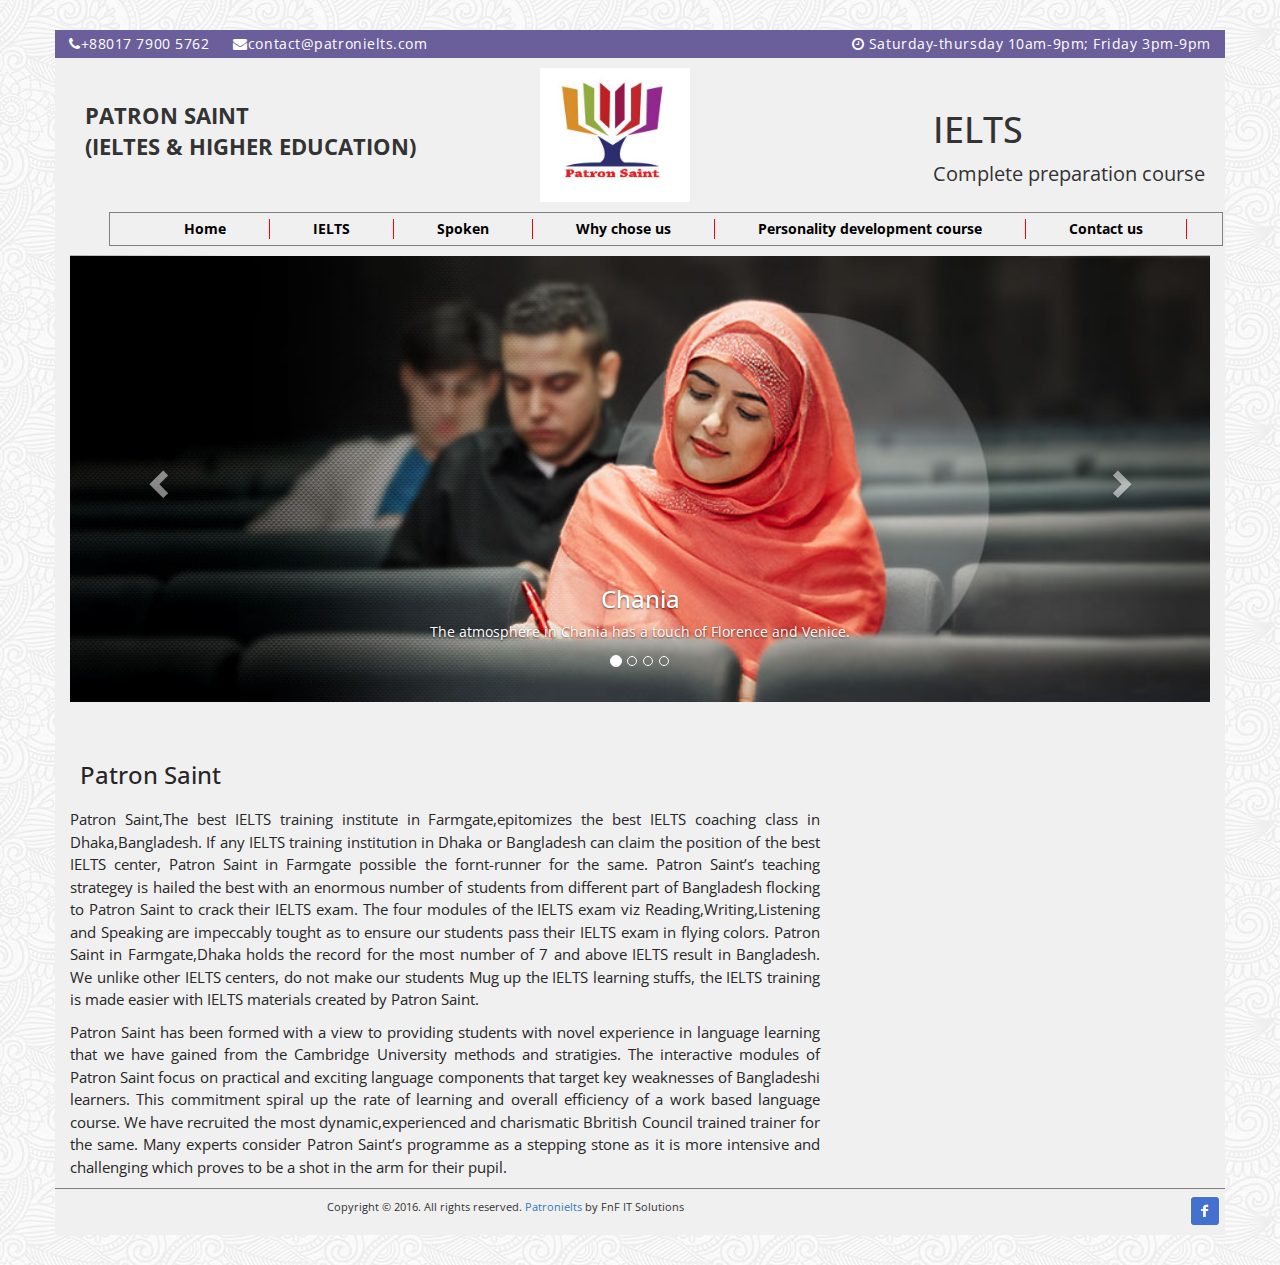
<file: index.html>
<html>
    <head>
        <title>Pattron</title>
        <link rel="stylesheet" href="style.css">
        <link href='https://fonts.googleapis.com/css?family=Open+Sans:400,600' rel='stylesheet' type='text/css'>
        <link rel="stylesheet" href="font-awesome/css/font-awesome.min.css">
        <link rel="icon" type="image/png" href="images/favicon.ico">
		<link rel="stylesheet" href="css/owl.carousel.css">
		<!--Bootstrap -->
		<meta name="viewport" content="width=device-width, initial-scale=1">
		<link rel="stylesheet" href="css/bootstrap.min.css">
    </head>
    <body>
        <div class="mrmain">
            <div class="continfo fix">
                <div class="contleft">
                   <p><i class="fa fa-phone"></i>+88017 7900 5762</p>
                   <p><i class="fa fa-envelope"></i>contact@patronielts.com</p>
                </div>
                <div class="contright">
                    <p><i class="fa fa-clock-o"></i> Saturday-thursday 10am-9pm; Friday 3pm-9pm</p>
                </div>
            </div>
            <div class="logo fix">
                
              <div class="paraone">
                    <p>PATRON SAINT<br>(IELTES &amp; HIGHER EDUCATION)</p>
                </div>
                <img src="images/logo.jpg"  alt="">
                <div class="paratwo">
                    <h1>IELTS</h1>
                    <P>Complete preparation course</P>
                </div>
            </div>
            <div class="menu">
                <ul>
                    <li><a href="index.html">Home</a></li>
                    <li><a href="ielts.html">IELTS</a></li>
                    <li><a href="spoken.html">Spoken</a></li>
                    <li><a href="whyus.html">Why chose us</a></li>
                    <li><a href="persondev.html">Personality development course</a></li>
                    <li><a href="contact.html">Contact us</a></li>
                </ul>
            </div>
			
            <!-- slider -->
			
			<div class="container">
			  <br>
			  <div id="myCarousel" class="carousel slide" data-ride="carousel">
				<!-- Indicators -->
				<ol class="carousel-indicators">
				  <li data-target="#myCarousel" data-slide-to="0" class="active"></li>
				  <li data-target="#myCarousel" data-slide-to="1"></li>
				  <li data-target="#myCarousel" data-slide-to="2"></li>
				  <li data-target="#myCarousel" data-slide-to="3"></li>
				</ol>

				<!-- Wrapper for slides -->
				<div class="carousel-inner" role="listbox">

				  <div class="item active">
					<img src="images/slide1.jpg" alt="Chania" width="460" height="345">
					<div class="carousel-caption">
					  <h3>Chania</h3>
					  <p>The atmosphere in Chania has a touch of Florence and Venice.</p>
					</div>
				  </div>

				  <div class="item">
					<img src="images/slide2.jpg" alt="Chania" width="460" height="345">
					<div class="carousel-caption">
					  <h3>Chania</h3>
					  <p>The atmosphere in Chania has a touch of Florence and Venice.</p>
					</div>
				  </div>
				
				  <div class="item">
					<img src="images/slide3.jpg" alt="Flower" width="460" height="345">
					<div class="carousel-caption">
					  <h3>Flowers</h3>
					  <p>Beatiful flowers in Kolymbari, Crete.</p>
					</div>
				  </div>

				  <div class="item">
					<img src="images/slide4.jpg" alt="Flower" width="460" height="345">
					<div class="carousel-caption">
					  <h3>Flowers</h3>
					  <p>Beatiful flowers in Kolymbari, Crete.</p>
					</div>
				  </div>
			  
				</div>

				<!-- Left and right controls -->
				<a class="left carousel-control" href="#myCarousel" role="button" data-slide="prev">
				  <span class="glyphicon glyphicon-chevron-left" aria-hidden="true"></span>
				  <span class="sr-only">Previous</span>
				</a>
				<a class="right carousel-control" href="#myCarousel" role="button" data-slide="next">
				  <span class="glyphicon glyphicon-chevron-right" aria-hidden="true"></span>
				  <span class="sr-only">Next</span>
				</a>
			  </div>
			</div>
			<!-- slider end-->
            <div class="container content fix">
                <div class="row"> 
					<div class="col-md-8"> 
						<h3>Patron Saint</h3>
						<div class="contarea">
							<p>Patron Saint,The best IELTS training institute in Farmgate,epitomizes the best IELTS coaching class in Dhaka,Bangladesh. If any IELTS training institution in Dhaka or Bangladesh can claim the position of the best IELTS center, Patron Saint in Farmgate possible the fornt-runner for the same. Patron Saint’s teaching strategey is hailed the best with an enormous number of students from different part of Bangladesh flocking to Patron Saint to crack their IELTS exam. The four modules of the IELTS exam viz Reading,Writing,Listening and Speaking are impeccably tought as to ensure our students pass their IELTS exam in flying colors. Patron Saint in Farmgate,Dhaka holds the record for the most number of 7 and above IELTS result in Bangladesh. We unlike other IELTS centers, do not make our students Mug up the IELTS learning stuffs, the IELTS training is made easier with IELTS materials created by Patron Saint.</p>
							<p>Patron Saint has been formed with a view to providing students with novel experience in language learning that we have gained from the Cambridge University methods and stratigies. The interactive modules of Patron Saint focus on practical and exciting language components that target key weaknesses of Bangladeshi learners. This commitment spiral up the rate of learning and overall efficiency of a work based language course. We have recruited the most dynamic,experienced and charismatic Bbritish Council trained trainer for the same. Many  experts consider Patron Saint’s programme as a stepping stone as it is more intensive and challenging which proves to be a shot in the arm for their pupil.</p>
					    </div>
					</div>
					<div class="col-md-4"> 
							<div class="embed-responsive embed-responsive-16by9">
							   <iframe class="embed-responsive-item" src="http://youtube.com/embed/QIZW52E">
							   </iframe>
							</div>
					</div>
                </div>
			 </div>
            <div class="footer fix">
                <p>Copyright &copy; 2016. All rights reserved. <a href="http://www.patronielts.com">Patronielts</a> by FnF IT Solutions
                <div class="socialmedia">
                    <a href="http://https://www.facebook.com/patronielts/?fref=ts"><img src="images/fb.png" alt=""></a>
                </div>
            </div>
		</div>
	  <script src="js/jquery-2.2.2.min.js" type="text/javascript"></script>
	  <script src="js/bootstrap.min.js" type="text/javascript"></script>
	  <script src="js/owl.carousel.min.js" type="text/javascript"></script>
    </body>
</html>
</file>
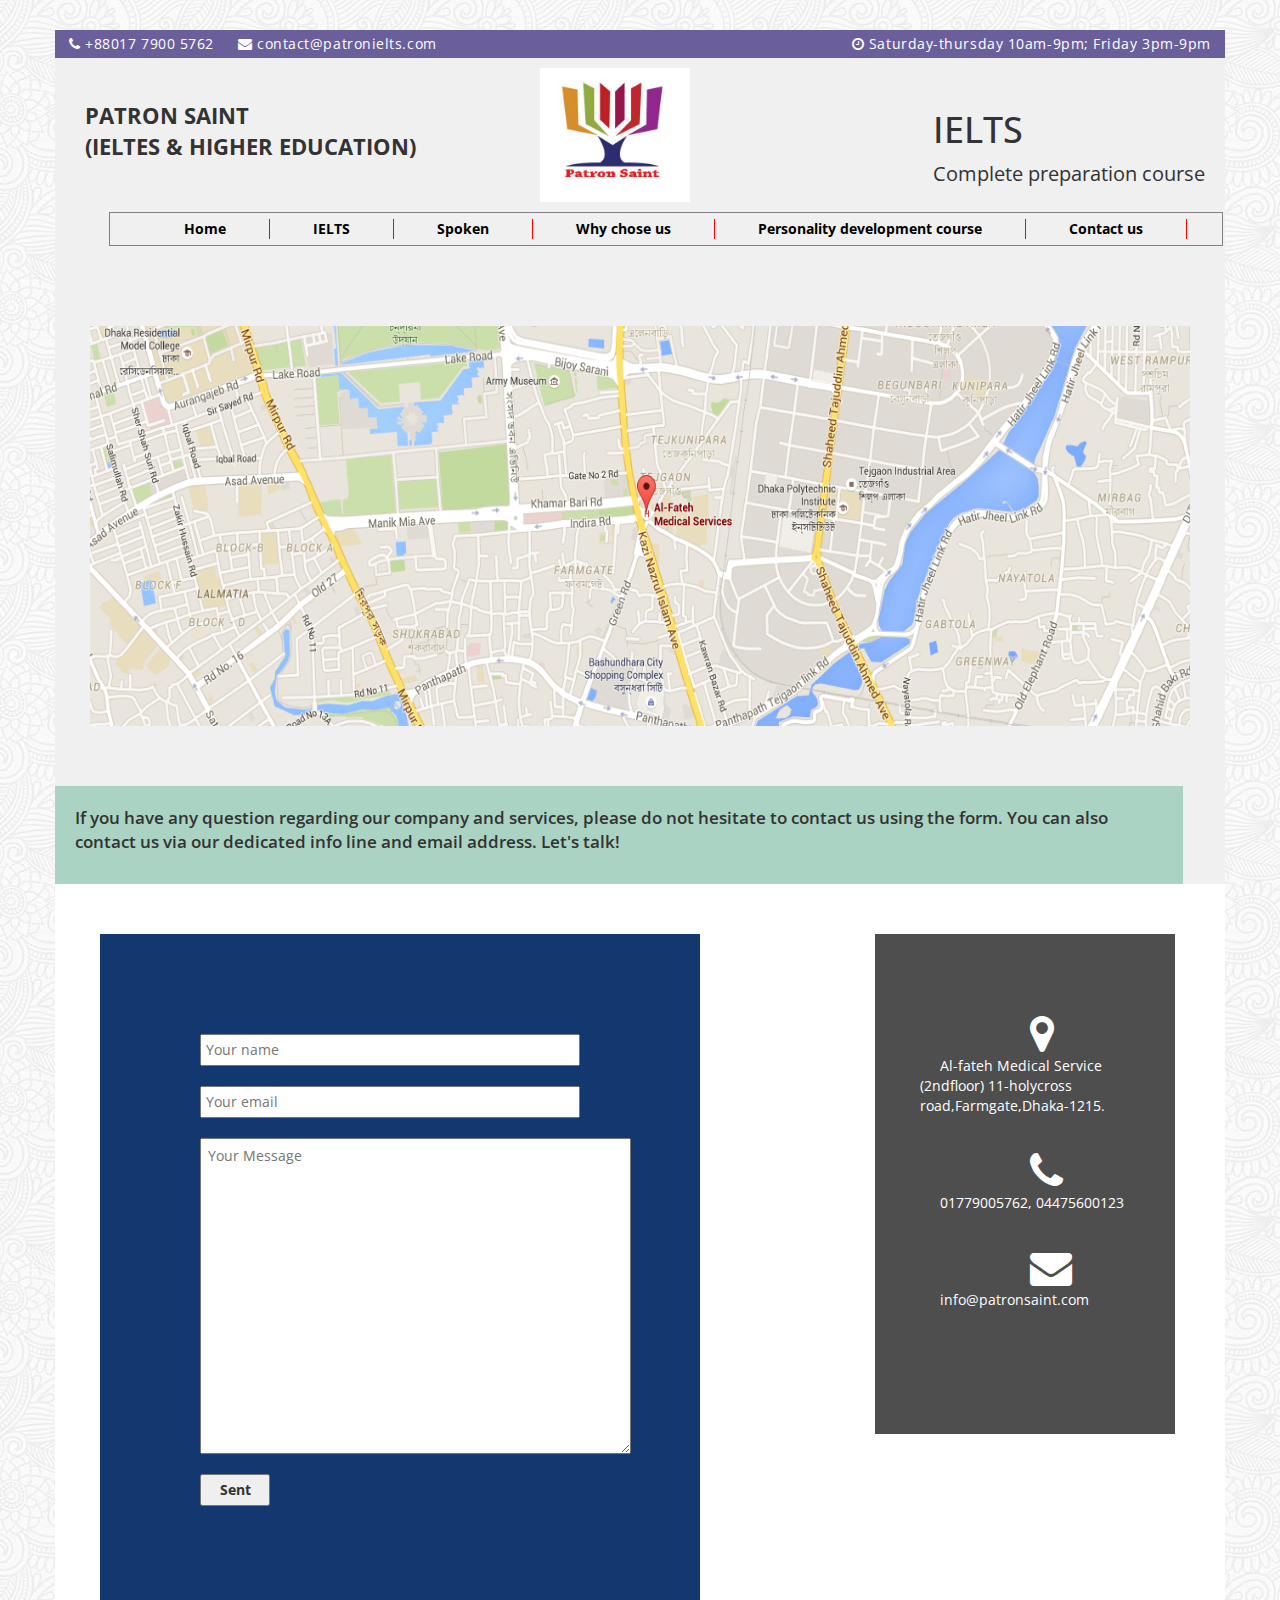
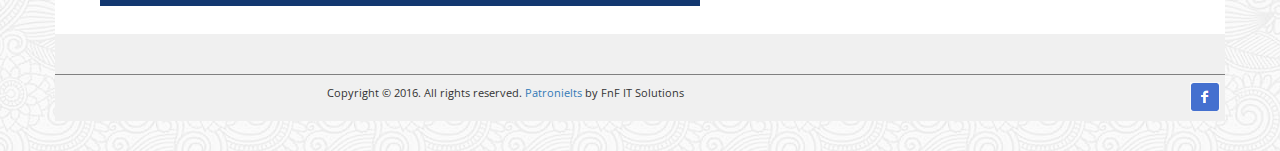
<file: contact.html>
<html>
    <head>
        <title>Pattron</title>
        <link rel="stylesheet" href="style.css">
        <link href='https://fonts.googleapis.com/css?family=Open+Sans' rel='stylesheet' type='text/css'>
        <link rel="stylesheet" href="font-awesome/css/font-awesome.min.css">
		<!--Bootstrap -->
		<meta name="viewport" content="width=device-width, initial-scale=1">
		<link rel="stylesheet" href="css/bootstrap.min.css">
    </head>
    <body>
       <div class="mrmain">
        <div class="continfo fix">
                <div class="contleft">
                    <p>
                    <i class="fa fa-phone"></i>         +88017 7900 5762</p>
                <p><i class="fa fa-envelope"></i>    contact@patronielts.com</p>
                </div>
                <div class="contright">
                    <p><i class="fa fa-clock-o"></i> Saturday-thursday 10am-9pm; Friday 3pm-9pm</p>
                </div>
            </div>
            <div class="logo fix">
                
              <div class="paraone">
                    <p>PATRON SAINT<br>(IELTES &amp; HIGHER EDUCATION)</p>
                </div>
                <img src="images/logo.jpg"  alt="">
                <div class="paratwo">
                    <h1>IELTS</h1>
                    <P>Complete preparation course</P>
                </div>
            </div>
        <div class="menu">
            <ul>
                <li><a href="index.html">Home</a></li>
                <li><a href="ielts.html">IELTS</a></li>
                <li><a href="spoken.html">Spoken</a></li>
                <li><a href="whyus.html">Why chose us</a></li>
                <li><a href="persondev.html">Personality development course</a></li>
                <li><a href="contact.html">Contact us</a></li>
            </ul>
        </div>
        <div class="googlemap">
            <img src="images/googlemap.png" alt="">
        </div>
        <div class="conmsg">
            <p>If you have any question regarding our company and services, please do not hesitate to contact  us using the form. You can also contact us via our dedicated info line and email address. Let's talk!</p>
        </div>
        <div class="navcontact">
            <div class="form">
                <form action="" method="">
                   <input type="text" name="name" placeholder="Your name"><br><br>
                   <input type="text" name="email" placeholder="Your email"><br>
                    <br><textarea name="message" id="" cols="50" rows="15" placeholder="Your Message"></textarea><br><br>
                    <input type="submit" value="Sent">
                </form>
            </div>
            <div class="allinfo">
                
                 
                  <p><i class="fa fa-map-marker fa-3x"></i>
                  <span> Al-fateh Medical Service  (2ndfloor)
                    11-holycross road,Farmgate,Dhaka-1215.
                    </span></p>
                    
               
                
                <p><i class="fa fa-phone fa-3x "></i>
                 <span> 01779005762, 04475600123</span>
                </p>
                <p><i class="fa fa-envelope fa-3x"></i> 
                 <span>
                info@patronsaint.com</span>
                  </p>
            </div>
        </div>
        <div class="footer fix">
                <p>Copyright &copy; 2016. All rights reserved. <a href="http://www.patronielts.com">Patronielts</a> by FnF IT Solutions
                <div class="socialmedia">
                    <a href="http://https://www.facebook.com/patronielts/?fref=ts"><img src="images/fb.png" alt=""></a>
                </div>
            </div>
        </div>
		<script src="js/jquery-2.2.2.min.js" type="text/javascript"></script>
	  <script src="js/bootstrap.min.js" type="text/javascript"></script>
    </body>
</html>
</file>
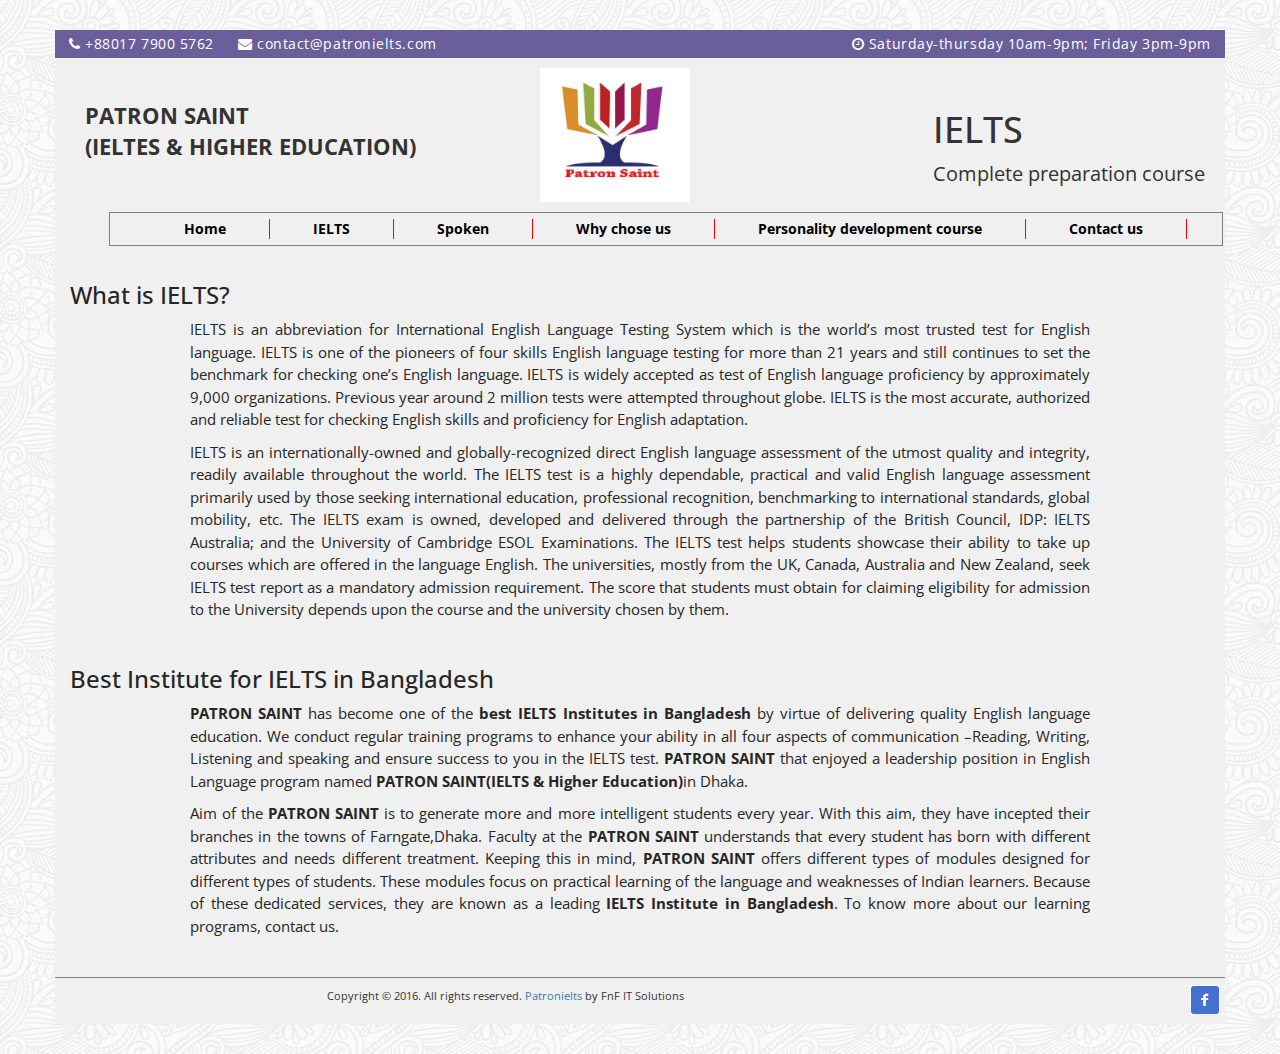
<file: ielts.html>
<html>
    <head>
        <title>Pattron</title>
        <link rel="stylesheet" href="style.css">
        <link href='https://fonts.googleapis.com/css?family=Open+Sans:400,600' rel='stylesheet' type='text/css'>
        <link rel="stylesheet" href="font-awesome/css/font-awesome.min.css">
		<!--Bootstrap -->
		<meta name="viewport" content="width=device-width, initial-scale=1">
		<link rel="stylesheet" href="css/bootstrap.min.css">
    </head>
    <body>
       <div class="mrmain">
        <div class="continfo fix">
                <div class="contleft">
                    <p>
                    <i class="fa fa-phone"></i>         +88017 7900 5762</p>
                <p><i class="fa fa-envelope"></i>    contact@patronielts.com</p>
                </div>
                <div class="contright">
                    <p><i class="fa fa-clock-o"></i> Saturday-thursday 10am-9pm; Friday 3pm-9pm</p>
                </div>
            </div>
            <div class="logo fix">
                
              <div class="paraone">
                    <p>PATRON SAINT<br>(IELTES &amp; HIGHER EDUCATION)</p>
                </div>
                <img src="images/logo.jpg"  alt="">
                <div class="paratwo">
                    <h1>IELTS</h1>
                    <P>Complete preparation course</P>
                </div>
            </div>
        <div class="menu">
            <ul>
                <li><a href="index.html">Home</a></li>
                <li><a href="ielts.html">IELTS</a></li>
                <li><a href="spoken.html">Spoken</a></li>
                <li><a href="whyus.html">Why chose us</a></li>
                <li><a href="persondev.html">Personality development course</a></li>
                <li><a href="contact.html">Contact us</a></li>
            </ul>
        </div>
        
        
        <div class="icontarea">
           <h3>What is IELTS?</h3>
            <p>IELTS is an abbreviation for International English Language Testing System which is the world’s  most trusted  test for English language. IELTS is one of the pioneers of four skills English language testing for more than 21 years and still continues to set the benchmark for checking one’s English language.  IELTS is widely accepted as test of  English language proficiency by approximately 9,000 organizations. Previous year around 2 million tests were attempted throughout globe. IELTS is the most accurate, authorized and reliable test for checking English skills and proficiency for English adaptation.</p>
            <p>IELTS is an internationally-owned and globally-recognized direct English language assessment of the utmost quality and integrity, readily available throughout the world. The IELTS test is a highly dependable, practical and valid English language assessment primarily used by those seeking international education, professional recognition, benchmarking to international standards, global mobility, etc. The IELTS exam is owned, developed and delivered through the partnership of the British Council, IDP: IELTS Australia; and the University of Cambridge ESOL Examinations. The IELTS test helps students showcase their ability to take up courses which are offered in the language English. The universities, mostly from the UK, Canada, Australia and New Zealand, seek IELTS test report as a mandatory admission requirement. The score that students must obtain for claiming eligibility for admission to the University depends upon the course and the university chosen by them.</p>
            <h3 class="ihead">Best Institute for IELTS in Bangladesh</h3>
            <p><b>PATRON SAINT</b> has become one of the <b>best IELTS Institutes in Bangladesh</b> by virtue of delivering quality English language education. We conduct regular training programs to enhance your ability in all four aspects of communication –Reading, Writing, Listening and speaking and ensure success to you in the IELTS test. <b>PATRON SAINT</b> that enjoyed a leadership position in English Language program named <b>PATRON SAINT(IELTS & Higher Education)</b>in Dhaka.</p>
            <p>Aim of the <b>PATRON SAINT</b> is to generate more and more intelligent students every year. With this aim, they have incepted their branches in the towns of Farngate,Dhaka. Faculty at the <b>PATRON SAINT</b> understands that every student has born with different attributes and needs different treatment. Keeping this in mind, <b>PATRON SAINT</b> offers different types of modules designed for different types of students. These modules focus on practical learning of the language and weaknesses of Indian learners. Because of these dedicated services, they are known as a leading <b>IELTS Institute in Bangladesh</b>. To know more about our learning programs, contact us. </p>
        </div>
        <div class="footer fix">
            <p>Copyright &copy; 2016. All rights reserved. <a href="http://www.patronielts.com">Patronielts</a> by FnF IT Solutions
                <div class="socialmedia">
                    <a href="http://https://www.facebook.com/patronielts/?fref=ts"><img src="images/fb.png" alt=""></a>
                </div>
        </div>
    </div>
        <script src="js/jquery-2.2.2.min.js" type="text/javascript"></script>
	  <script src="js/bootstrap.min.js" type="text/javascript"></script>
    </body>
</html>
</file>
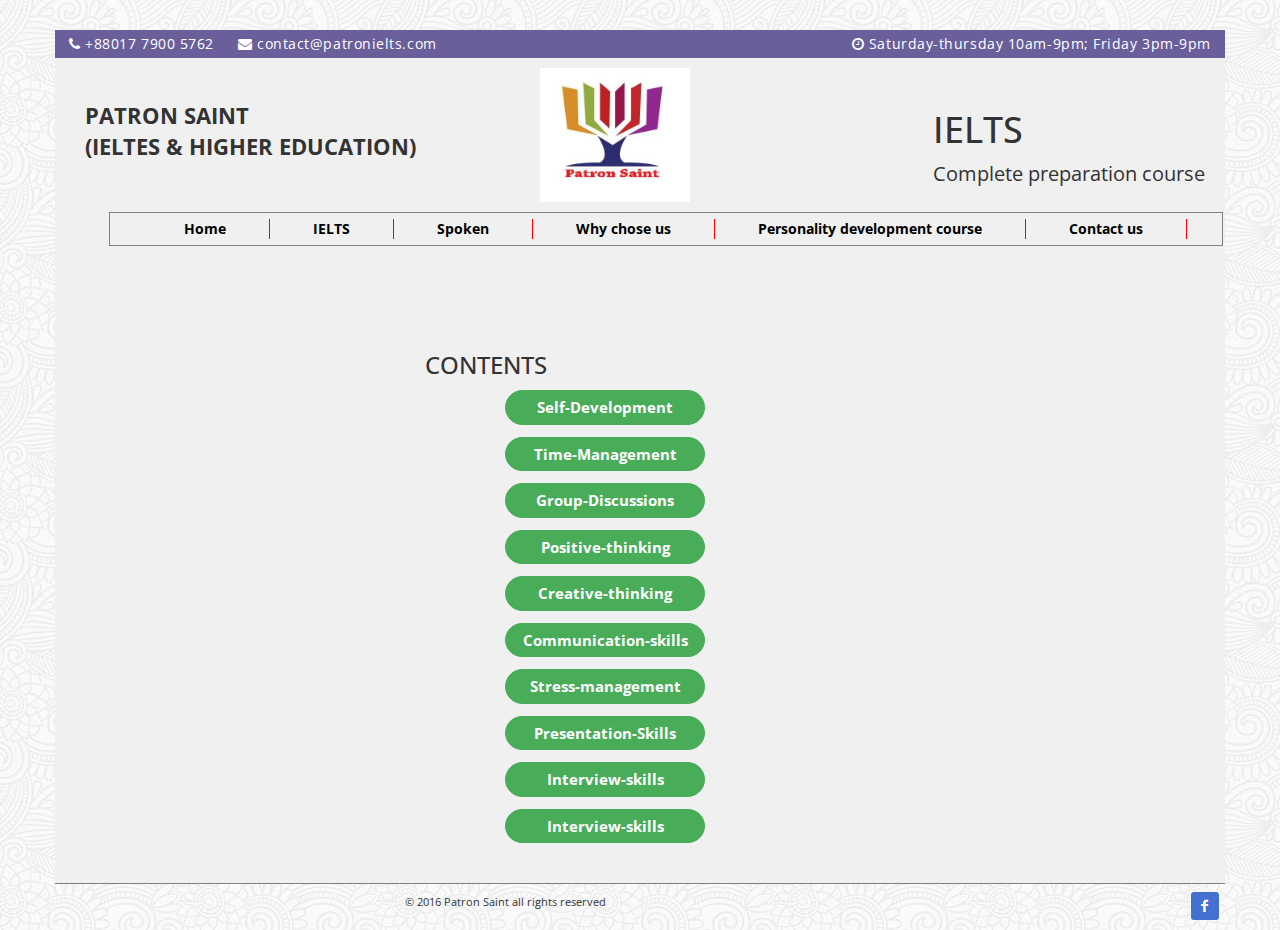
<file: persondev.html>
<html>
    <head>
        <title>Pattron</title>
        <link rel="stylesheet" href="style.css">
        <link href='https://fonts.googleapis.com/css?family=Open+Sans:400,600' rel='stylesheet' type='text/css'>
        <link rel="stylesheet" href="font-awesome/css/font-awesome.min.css">
		<!--Bootstrap -->
		<meta name="viewport" content="width=device-width, initial-scale=1">
		<link rel="stylesheet" href="css/bootstrap.min.css">
    </head>
    <body>
        <div class="mrmain">
        <div class="continfo fix">
                <div class="contleft">
                    <p>
                    <i class="fa fa-phone"></i>         +88017 7900 5762</p>
                <p><i class="fa fa-envelope"></i>    contact@patronielts.com</p>
                </div>
                <div class="contright">
                    <p><i class="fa fa-clock-o"></i> Saturday-thursday 10am-9pm; Friday 3pm-9pm</p>
                </div>
            </div>
            <div class="logo fix">
                
              <div class="paraone">
                    <p>PATRON SAINT<br>(IELTES &amp; HIGHER EDUCATION)</p>
                </div>
                <img src="images/logo.jpg"  alt="">
                <div class="paratwo">
                    <h1>IELTS</h1>
                    <P>Complete preparation course</P>
                </div>
            </div>
        <div class="menu">
            <ul>
                <li><a href="index.html">Home</a></li>
                <li><a href="ielts.html">IELTS</a></li>
                <li><a href="spoken.html">Spoken</a></li>
                <li><a href="whyus.html">Why chose us</a></li>
                <li><a href="persondev.html">Personality development course</a></li>
                <li><a href="contact.html">Contact us</a></li>
            </ul>
        </div>
        <div class="pcontent">
           <h3>CONTENTS</h3>
           <ul>
               <li><a href="#">Self-Development</a></li>
               <li><a href="#">Time-Management</a> </li>
               <li><a href="#">Group-Discussions</a> </li>
               <li><a href="#">Positive-thinking</a> </li>
               <li><a href="#">Creative-thinking </a></li>
               <li><a href="#">Communication-skills</a> </li>
               <li><a href="#">Stress-management</a> </li>
               <li><a href="#">Presentation-Skills </a></li>
               <li><a href="#">Interview-skills </a></li>
               <li><a href="#">Interview-skills</a> </li>
           </ul>
        </div>
        <div class="footer">
            <p>&copy; 2016 Patron Saint all rights reserved</p>
            <div class="socialmedia">
                <img src="images/fb.png" alt="">
            </div>
        </div>
        </div>
		<script src="js/jquery-2.2.2.min.js" type="text/javascript"></script>
	  <script src="js/bootstrap.min.js" type="text/javascript"></script>
    </body>
</html>
</file>
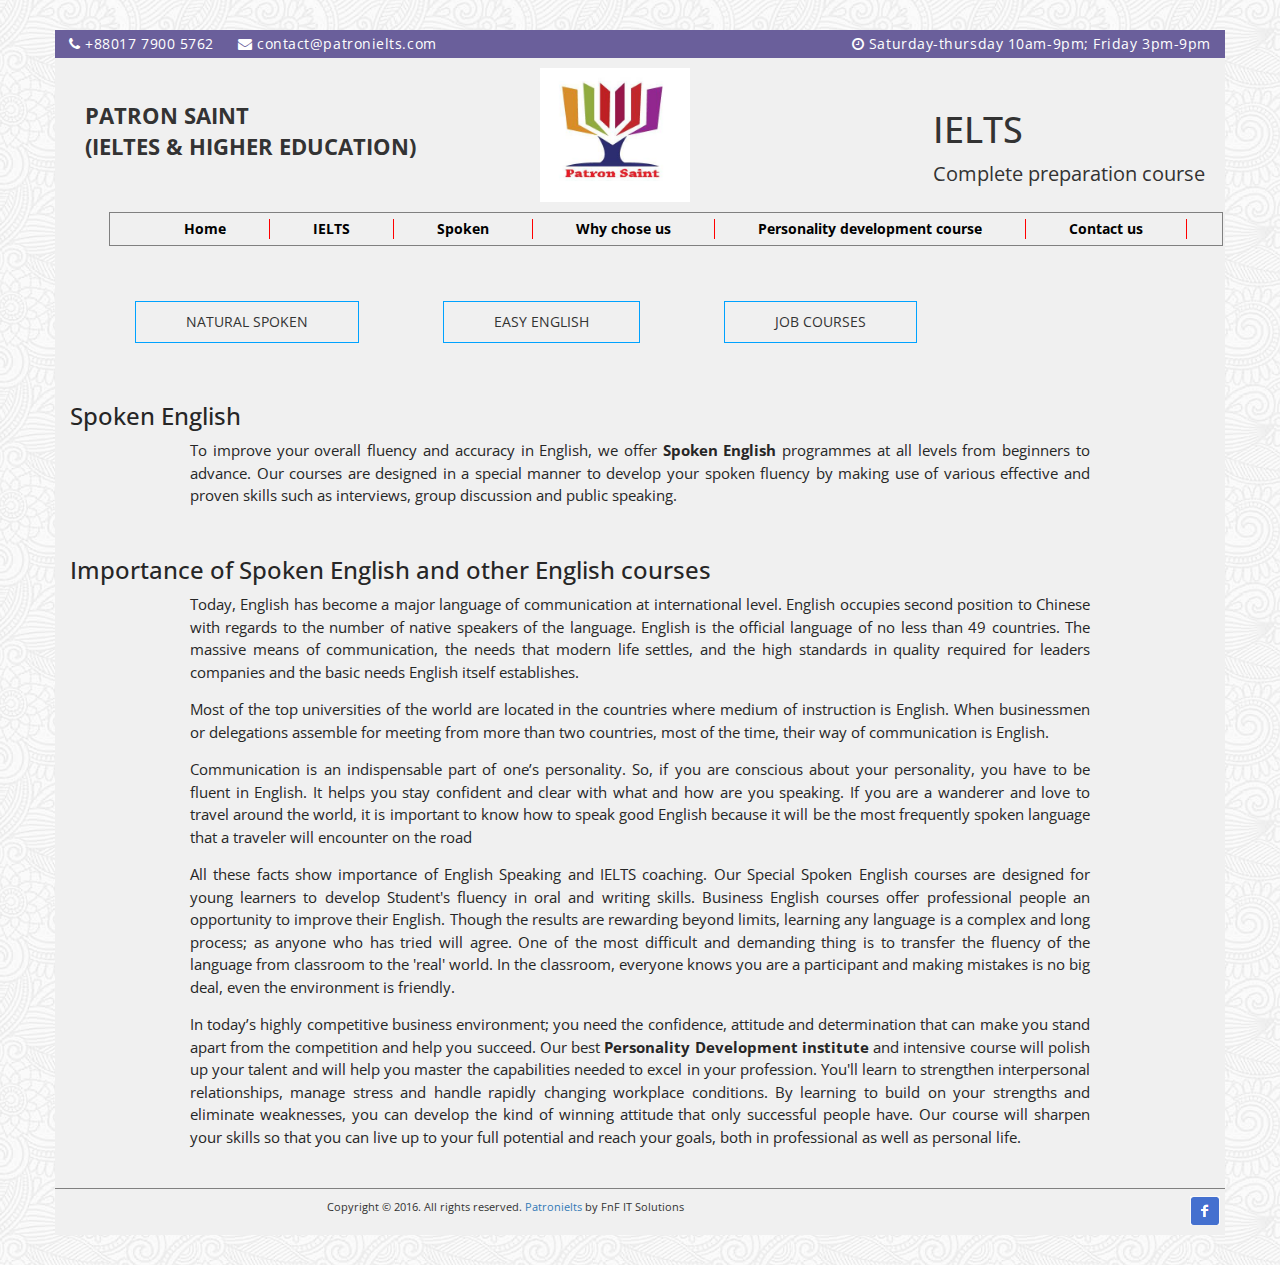
<file: spoken.html>
<html>
    <head>
        <title>Pattron</title>
        <link rel="stylesheet" href="style.css">
        <link href='https://fonts.googleapis.com/css?family=Open+Sans:400,600' rel='stylesheet' type='text/css'>
        <link rel="stylesheet" href="font-awesome/css/font-awesome.min.css">
		<!--Bootstrap -->
		<meta name="viewport" content="width=device-width, initial-scale=1">
		<link rel="stylesheet" href="css/bootstrap.min.css">
    </head>
    <body>
       <div class="mrmain">
        <div class="continfo fix">
                <div class="contleft">
                    <p>
                    <i class="fa fa-phone"></i>         +88017 7900 5762</p>
                <p><i class="fa fa-envelope"></i>    contact@patronielts.com</p>
                </div>
                <div class="contright">
                    <p><i class="fa fa-clock-o"></i> Saturday-thursday 10am-9pm; Friday 3pm-9pm</p>
                </div>
            </div>
            <div class="logo fix">
                
              <div class="paraone">
                    <p>PATRON SAINT<br>(IELTES &amp; HIGHER EDUCATION)</p>
                </div>
                <img src="images/logo.jpg"  alt="">
                <div class="paratwo">
                    <h1>IELTS</h1>
                    <P>Complete preparation course</P>
                </div>
            </div>
        <div class="menu">
            <ul>
                <li><a href="index.html">Home</a></li>
                <li><a href="ielts.html">IELTS</a></li>
                <li><a href="spoken.html">Spoken</a></li>
                <li><a href="whyus.html">Why chose us</a></li>
                <li><a href="persondev.html">Personality development course</a></li>
                <li><a href="contact.html">Contact us</a></li>
            </ul>
        </div>
        <div class="submenu">
            <ul>
                <li>NATURAL SPOKEN</li>
                <li>EASY ENGLISH</li>
                <li>JOB COURSES</li>
            </ul>
        </div>
        
        <div class="spokencontent">
           <h3>Spoken English</h3>
            <p>To improve your overall fluency and accuracy in English, we offer <b>Spoken English</b> programmes at all levels from beginners to advance. Our courses are designed in a special manner to develop your spoken fluency by making use of various effective and proven skills such as interviews, group discussion and public speaking.</p>
            
            <h3 class="shead">Importance of Spoken English and other English courses</h3>
            <p>
            Today, English has become a major language of communication at international level. English occupies second position to Chinese with regards to the number of native speakers of the language. English is the official language of no less than 49 countries. The massive means of communication, the needs that modern life settles, and the high standards in quality required for leaders companies and the basic needs English itself establishes. 
            </p>
            <p>Most of the top universities of the world are located in the countries where medium of instruction is English. When businessmen or delegations assemble for meeting from more than two countries, most of the time, their way of communication is English.</p>
            <p>Communication is an indispensable part of one’s personality. So, if you are conscious about your personality, you have to be fluent in English. It helps you stay confident and clear with what and how are you speaking. If you are a wanderer and love to travel around the world, it is important to know how to speak good English because it will be the most frequently spoken language that a traveler will encounter on the road</p>
            <p>All these facts show importance of English Speaking and IELTS coaching. Our Special Spoken English courses are designed for young learners to develop Student's fluency in oral and writing skills. Business English courses offer professional people an opportunity to improve their English. Though the results are rewarding beyond limits, learning any language is a complex and long process; as anyone who has tried will agree. One of the most difficult and demanding thing is to transfer the fluency of the language from classroom to the 'real' world. In the classroom, everyone knows you are a participant and making mistakes is no big deal, even the environment is friendly. </p>
            <p>In today’s highly competitive business environment; you need the confidence, attitude and determination that can make you stand apart from the competition and help you succeed. Our best <b>Personality Development institute</b> and intensive course will polish up your talent and will help you master the capabilities needed to excel in your profession. You'll learn to strengthen interpersonal relationships, manage stress and handle rapidly changing workplace conditions. By learning to build on your strengths and eliminate weaknesses, you can develop the kind of winning attitude that only successful people have. Our course will sharpen your skills so that you can live up to your full potential and reach your goals, both in professional as well as personal life. </p>
        </div>
        <div class="footer fix">
                <p>Copyright &copy; 2016. All rights reserved. <a href="http://www.patronielts.com">Patronielts</a> by FnF IT Solutions
                <div class="socialmedia">
                    <a href="http://https://www.facebook.com/patronielts/?fref=ts"><img src="images/fb.png" alt=""></a>
                </div>
            </div>
    </div>
       <script src="js/jquery-2.2.2.min.js" type="text/javascript"></script>
	  <script src="js/bootstrap.min.js" type="text/javascript"></script> 
    </body>
</html>
</file>
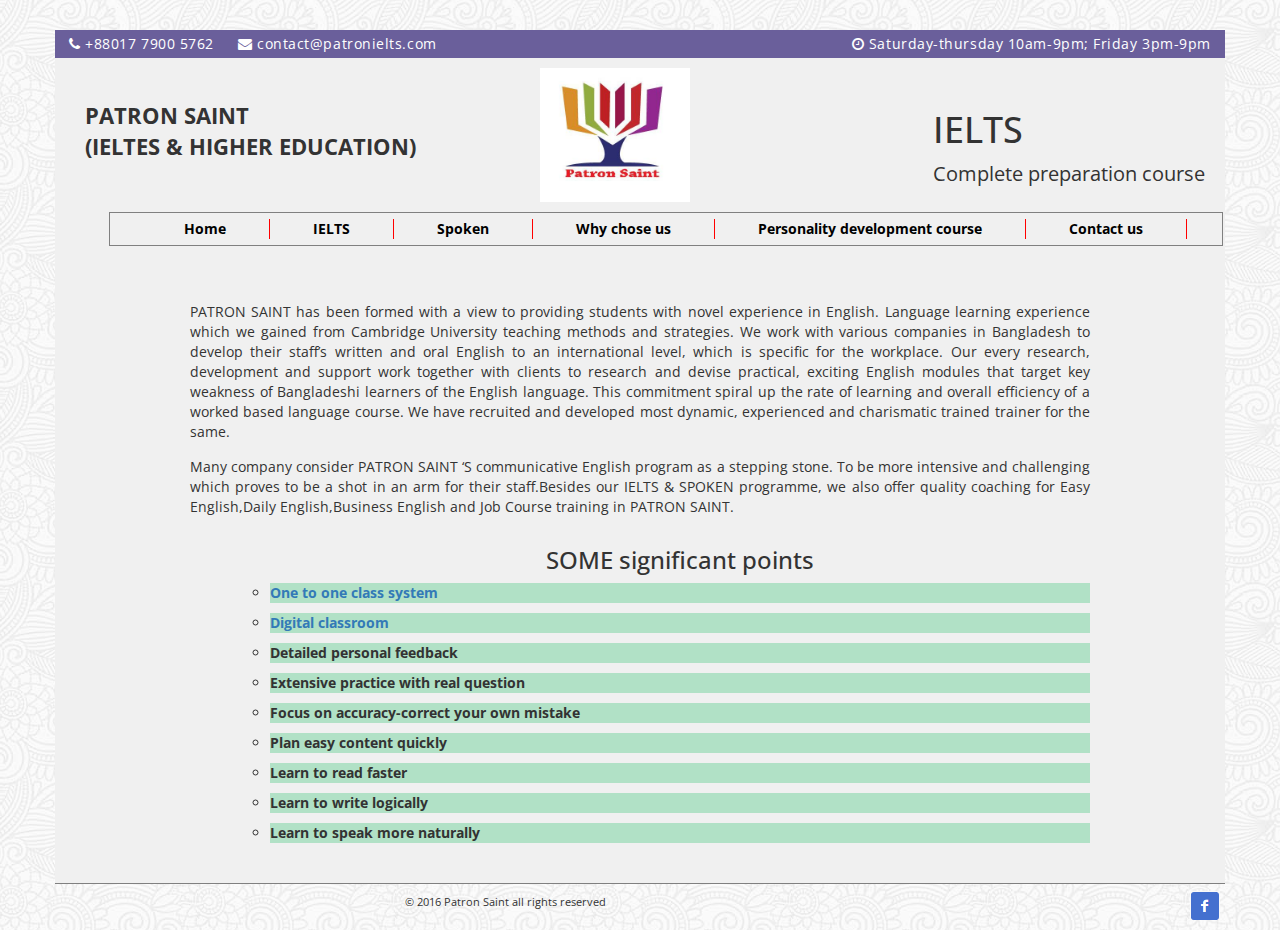
<file: whyus.html>
<html>
    <head>
        <title>Pattron</title>
        <link rel="stylesheet" href="style.css">
        <link href='https://fonts.googleapis.com/css?family=Open+Sans:400,600' rel='stylesheet' type='text/css'>
        <link rel="stylesheet" href="font-awesome/css/font-awesome.min.css">
		<!--Bootstrap -->
		<meta name="viewport" content="width=device-width, initial-scale=1">
		<link rel="stylesheet" href="css/bootstrap.min.css">
    </head>
    <body>
       <div class="mrmain">
        <div class="continfo fix">
                <div class="contleft">
                    <p>
                    <i class="fa fa-phone"></i>         +88017 7900 5762</p>
                <p><i class="fa fa-envelope"></i>    contact@patronielts.com</p>
                </div>
                <div class="contright">
                    <p><i class="fa fa-clock-o"></i> Saturday-thursday 10am-9pm; Friday 3pm-9pm</p>
                </div>
            </div>
            <div class="logo fix">
                
              <div class="paraone">
                    <p>PATRON SAINT<br>(IELTES &amp; HIGHER EDUCATION)</p>
                </div>
                <img src="images/logo.jpg"  alt="">
                <div class="paratwo">
                    <h1>IELTS</h1>
                    <P>Complete preparation course</P>
                </div>
            </div>
        <div class="menu">
            <ul>
                <li><a href="index.html">Home</a></li>
                <li><a href="ielts.html">IELTS</a></li>
                <li><a href="spoken.html">Spoken</a></li>
                <li><a href="whyus.html">Why chose us</a></li>
                <li><a href="persondev.html">Personality development course</a></li>
                <li><a href="contact.html">Contact us</a></li>
            </ul>
        </div>
        
        
        <div class="whyuscontent">
            <p>PATRON SAINT has been formed with a view to providing students with novel experience in English. Language learning experience which we gained from Cambridge University teaching methods and strategies. We work with various companies in Bangladesh to develop their staff’s written and oral English to an international level, which is specific for the workplace. Our every research, development and support work together with clients to research and devise practical, exciting English modules that target key weakness of Bangladeshi learners of the English language. This commitment spiral up the rate of learning and overall efficiency of a worked based language course. We have recruited and developed most dynamic, experienced and charismatic   trained trainer for the same.</p>
            <p>Many company consider PATRON SAINT ‘S communicative English program as a stepping stone. To be more intensive and challenging which proves to be a shot in an arm for their staff.Besides our IELTS  &amp; SPOKEN programme, we also offer quality coaching for Easy English,Daily English,Business English and Job Course training in PATRON SAINT.</p>
           <div class="points">
                <h3>SOME significant points</h3>
            <ul>
                <li><a>One to one class system</a></li>
                <li><a>Digital classroom</a></li>
                <li>Detailed personal feedback</li>
                <li>Extensive practice with real question</li>
                <li>Focus on accuracy-correct your own mistake</li>
                <li>Plan easy content quickly</li>
                <li>Learn to read faster</li>
                <li>Learn to write logically</li>
                <li>Learn to speak more naturally</li>
            </ul>
           </div>
        </div>
        <div class="footer">
            <p>&copy; 2016 Patron Saint all rights reserved</p>
            <div class="socialmedia">
                <img src="images/fb.png" alt="">
            </div>
        </div>
        </div>
        <script src="js/jquery-2.2.2.min.js" type="text/javascript"></script>
	  <script src="js/bootstrap.min.js" type="text/javascript"></script>
    </body>
</html>
</file>
<file: style.css>
*{
    margin: 0;
    padding: 0;
}
body{
    background: url(images/texture.png) repeat;
}
/*slider css*/
.carousel-inner > .item > img,
  .carousel-inner > .item > a > img {
      width: 100%;
      margin: auto;
  }

.carousel{
	margin-top:33px;
}
  
.fix{
    overflow: hidden;
}
.mrmain{
    width: 1170px;
    margin: 0 auto;
    margin-top: 30px;
    font-family: 'Open Sans', sans-serif;
    background: #F0F0F0;
}
.continfo{
    width: 100%;
    background: #6A5F9B;
    padding: 4px;
    margin-bottom: 10px;
}
.continfo p{
  display: inline;
    padding: 10px;
    color: white;
    font-family: 'Open Sans', sans-serif;
    font-weight: 400;
    letter-spacing: .55px
}
.continfo p:hover{
    cursor: pointer;
    font-weight: 700;
    color: gainsboro;   
}
.contleft{
    float: left;
}
.contright{
    float: right;
}
.fa{
    color:white; 
}
.logo{
    width:1170px;
}
.logo img{
    width:150px;
    float: left;
    margin-left: 55px;
}
.paraone{
    width: 400px;
    float: left;
    margin-top: 32px;
    margin-left: 30px;
    font-size: 22px;
    font-family: 'Open Sans', sans-serif;
    font-weight: 700;
}
.paratwo{
    float: right;
    margin-top: 22px;
    margin-right: 20px;
}
.paratwo p{
    font-size: 20px;
    font-family: 'Open Sans', sans-serif;;
    
}
.paratwo h1{
    font-family: 'Open Sans', sans-serif;
}
.menu {
  border: 1px solid gray;
  float: right;
  margin-bottom: 10px;
  margin-right: 2px;
  margin-top: 10px;
  padding: 4px 33px;
}
.menu ul {
  list-style: outside none none;
  margin: 0;
  padding: 2px;
}
.menu ul li {
  display: inline-block;
  margin: 0;
  border-right: 1px solid red;
}
.menu ul li a {
  color: black;
  font-weight: 700;
  margin-left: -4px;
  padding: 13px 43px;
  text-decoration: none;
}
.menu ul li a:hover{
    color:white;
    background: #008BA0;
}
.banner img{
    width: 100%;
}
.content{
    color: #262626;
    font-family: 'Open Sans', sans-serif;
    font-size: 15px;
    font-style: normal;
    font-weight: 400;
    line-height: 1.5;
    margin-top: 40px;
	float:left;
}
.content h3{
    margin-bottom: 20px;
    margin-left: 10px;
}
.contarea{
    text-align: justify;
}
.contarea p{
    margin-bottom: 10px;
}
.footer{
    text-align: center;
    margin-top: 40px;
    border-top: .01px solid gray;
    margin-bottom: 30px;
    width: 1170px;
}
.footer p{
    width:900px;
    float: left;
    padding: 10px;
    font-size: 11px;
    
}
.socialmedia img{
    float: right;
    margin-top: 7px;
    margin-right: 5px;
}


/*PAGE TWO: IELTS  */
/*PAGE TWO: IELTS  */
/*PAGE TWO: IELTS  */
/*PAGE TWO: IELTS  */
/*  PAGE TWO: IELTS */

.icontarea{
    margin-top: 80px;
    color: #262626;
    font-family: 'Open Sans', sans-serif;
    font-size: 15px;
    font-style: normal;
    font-weight: 400;
    line-height: 1.5;
}
.icontarea p {
 width: 900px;
 margin: auto;
 text-align: justify;
 margin-bottom: 10px;
}
.icontarea h3{
    margin-left: 15px;
    margin-bottom: 10px;
}
.ihead{
    margin-top: 45px;
}




/*SPOKEN css */
/*SPOKEN css */
/*SPOKEN css */
/*SPOKEN css */
/*SPOKEN css */

.submenu {
    margin: auto;
}
.submenu ul {
    margin: 0;
    padding: 0;
}
.submenu li{
    margin: 45px 0 20px 80px;
    list-style: none;
    display: inline-block;
    padding: 10px 50px;
    border: 1px solid #00A2FF;
    
}

.spokencontent{
     margin-top: 40px;
    color: #262626;
    font-family: 'Open Sans', sans-serif;
    font-size: 15px;
    font-style: normal;
    font-weight: 400;
    line-height: 1.5;
}
.spokencontent p{
 width: 900px;
 margin: auto;
 text-align: justify;
 margin-bottom: 15px;
}
.spokencontent h3{
     margin-left: 15px;
    margin-bottom: 10px;
}
.s2ndh3{
    margin-top: 10px;
}


.shead {
    margin-top: 50px;
}


/*     WHY US TAB */
/*     WHY US TAB */
/*     WHY US TAB */
/*     WHY US TAB */
/*     WHY US TAB */
/*     WHY US TAB */

.whyuscontent{
    width: 900px;
 margin: auto;
 text-align: justify;
 margin-bottom: 15px;
    margin-top: 100px;
}
.whyuscontent p{
 margin: auto;
 text-align: justify;
 margin-bottom: 15px;
}

.points {
    margin-left: 80px;
}

.points ul li{
    list-style: none;
    margin-bottom: 10px;
    font-weight: 700;
    font-family: 'Open Sans', sans-serif;
    background: #B1E1C6;
    list-style: circle;
    
}
.points ul li:hover{
    color: white;
    background: #E4432C;
}

.points h3{
    margin-top: 30px;
    margin-bottom: 10px;
    text-align: center;
}


/*PERSONALITY DEVELOPMETN*/
/*PERSONALITY DEVELOPMETN*/
/*PERSONALITY DEVELOPMETN*/
/*PERSONALITY DEVELOPMETN*/
/*PERSONALITY DEVELOPMETN*/
/*PERSONALITY DEVELOPMETN*/

.pcontent{
    font-family: 'Open Sans', sans-serif;
    font-size: 15px;
    font-style: normal;
    font-weight: 400;
    line-height: 1.5;
    margin-top: 150px;
    margin-left: 250;
    
}
.pcontent h3{
    margin-left: 120px;
    margin-bottom: 10px;
}
.pcontent ul{
    margin: 0;
    padding: 0;
    width: 200px;
    list-style: none;
    margin: 0 0 0 200px;
}
.pcontent ul li{
    margin: 0;
    padding: 0;
    margin-top: 12px;
    border: 1px solid #48AC58;
    border-radius: 20px;
    padding: 5px;
    text-align: center;
    background:#48AC58;
    
}
.pcontent ul li a{
    color: white;
    font-weight: 700;
    text-decoration: none;
    
}
.pcontent ul li a:hover{
    color:white;
}
.pcontent ul li:hover{
    background-color: #5FA9BD;
}



/*CONTACT US*/
/*CONTACT US*/
/*CONTACT US*/
/*CONTACT US*/
/*CONTACT US*/

.googlemap img{
    width: 1100px;
    height: 400px;
    margin-top: 70px;
    margin-left: 35px;
    margin-bottom: 60px;
}
.conmsg{
    font-family: 'Open Sans', sans-serif;
    width: 1128px;
    background: #AAD3C3;
    padding: 20px;
    font-size: 17px;
    font-weight: 600;
}
.navcontact{
    background-color:#FFFFFF;
    width: 1170px;
    height:750px;
}
.form{
    width: 400px;
    float: left;
}
.allinfo{
    width: 300px;
    height: 500px;
    float: right;
    background: #4E4E4E;
    margin-right: 50px;
    margin-top: 50px;
    color: white;
    padding: 45px;
}
.allinfo p{
     font-weight: normal;
    font-family:'Open Sans', sans-serif;
    margin-top: 35px;
}
.allinfo i{
    margin-left: 110px;
    width: 100%;
}
.allinfo p span{
    margin-left: 20px;
}

.form{
    background: #133870;
    padding: 100px;
    margin-top: 50px;
    margin-left: 45px;
	width:600px;
}
.form input{
    padding: 4px;
    width: 380px;
}
.form input[type="submit"]{
    width: 70px;
    font-weight: 700;
}
.form input[type="submit"]:hover{
    color: white;
    background:black;
}
.form textarea{
    padding: 7px;
}
</file>
